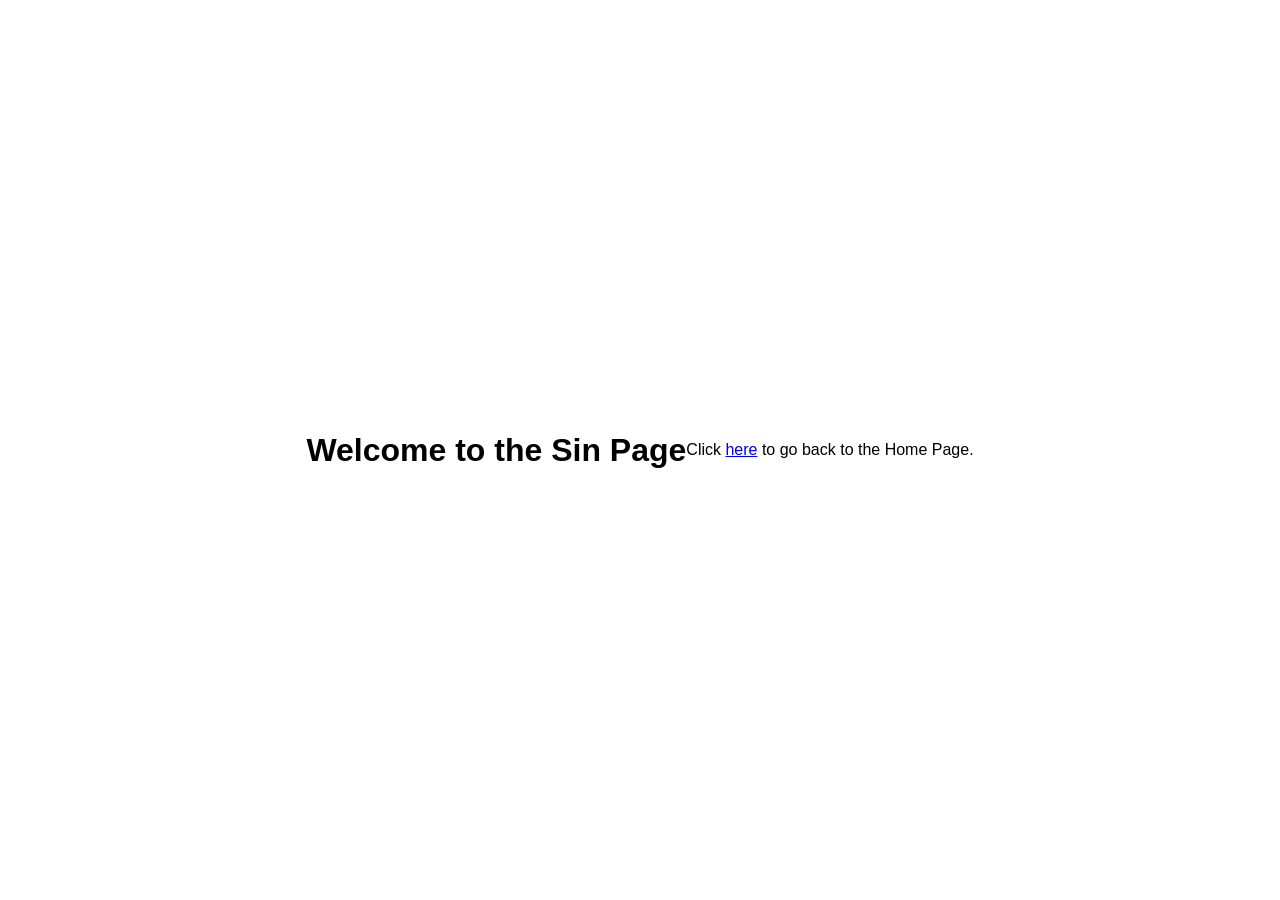
<file: signinpage.html>
<!DOCTYPE html>
<html lang="en">
<head>
    <meta charset="UTF-8">
    <meta name="viewport" content="width=device-width, initial-scale=1.0">
    <title>Document</title>
    <link rel="stylesheet" href="style.css">
</head>
<body>
    
    <h1>Welcome to the Sin Page</h1>
    <p>Click <a href="index.html">here</a> to go back to the Home Page.</p>

</body>
</html>
</file>
<file: style.css>
* {
  box-sizing: border-box;
}

body {
  margin: 0;
  padding: 0;
  min-height: 100vh;
  display: flex;
  justify-content: center;
  align-items: center;
  background-image: url(https://wallpapers.com/images/hd/black-yamaha-rx100-side-shot-ys0ux426gdrq78zv.jpg);
  background-repeat: no-repeat;
  background-size: cover;
  background-position: center;
  font-family: "Segoe UI", sans-serif;
}

.container {
  width: 100%;
  display: flex;
  justify-content: center;
  align-items: center;
  padding: 20px;
}

.form {
  width: min(500px, 100%);
  padding: 30px 30px 20px;
  border-radius: 16px;
  background: rgba(255, 255, 255, 0.92);
  box-shadow: 0px 10px 24px rgba(0, 0, 0, 0.2);
  backdrop-filter: blur(4px);
}

.login {
  margin: 0 0 24px;
  font-family: "Pliant", sans-serif;
  font-size: clamp(26px, 5vw, 36px);
  text-align: center;
}

.row1,
.row2 {
  margin-bottom: 20px;
}

.email,
.password {
  display: block;
  margin-bottom: 8px;
  font-size: 18px;
  font-family: "Franklin Gothic Medium", "Arial Narrow", Arial, sans-serif;
  color: rgb(88, 90, 91);
}

.password-field {
  position: relative;
  width: 100%;
}

.input {
  width: 100%;
  border-radius: 8px;
  padding: 12px 44px 12px 12px;
  font-size: 16px;
  border: solid 2px rgb(224, 219, 219);
  color: rgb(88, 90, 91);
  outline: none;
  transition:
    border-color 0.2s ease,
    box-shadow 0.2s ease;
}

.input:focus {
  border-color: rgb(71, 71, 255);
  box-shadow: 0 0 0 3px rgba(71, 71, 255, 0.12);
}

.toggle-password {
  position: absolute;
  right: 10px;
  top: 50%;
  transform: translateY(-50%);
  border: none;
  background: transparent;
  color: rgb(71, 71, 255);
  font-weight: 600;
  cursor: pointer;
}

.row3 {
  padding-top: 10px;
  width: 100%;
}

.button {
  background: rgb(71, 71, 255);
  color: white;
  border-radius: 50px;
  width: 100%;
  padding: 12px 18px;
  font-size: 18px;
  border: 1px solid rgb(71, 71, 255);
  cursor: pointer;
  transition:
    transform 0.2s ease,
    opacity 0.2s ease;
}

.button:hover {
  transform: translateY(-1px);
  opacity: 0.95;
}

.signup {
  color: rgb(71, 71, 255);
}

.signup:hover {
  cursor: pointer;
}

.message {
  min-height: 22px;
  margin: 12px 0 0;
  text-align: center;
  font-size: 14px;
  color: #1e8e3e;
}

.message.error {
  color: #d93025;
}

.oldaccount {
  margin: 18px 0 0;
  font-size: 15px;
  text-align: center;
}

@media (max-width: 520px) {
  .form {
    padding: 24px 18px 18px;
    border-radius: 12px;
  }

  .email,
  .password {
    font-size: 16px;
  }

  .input {
    font-size: 15px;
  }

  .button {
    font-size: 17px;
  }
}
</file>
